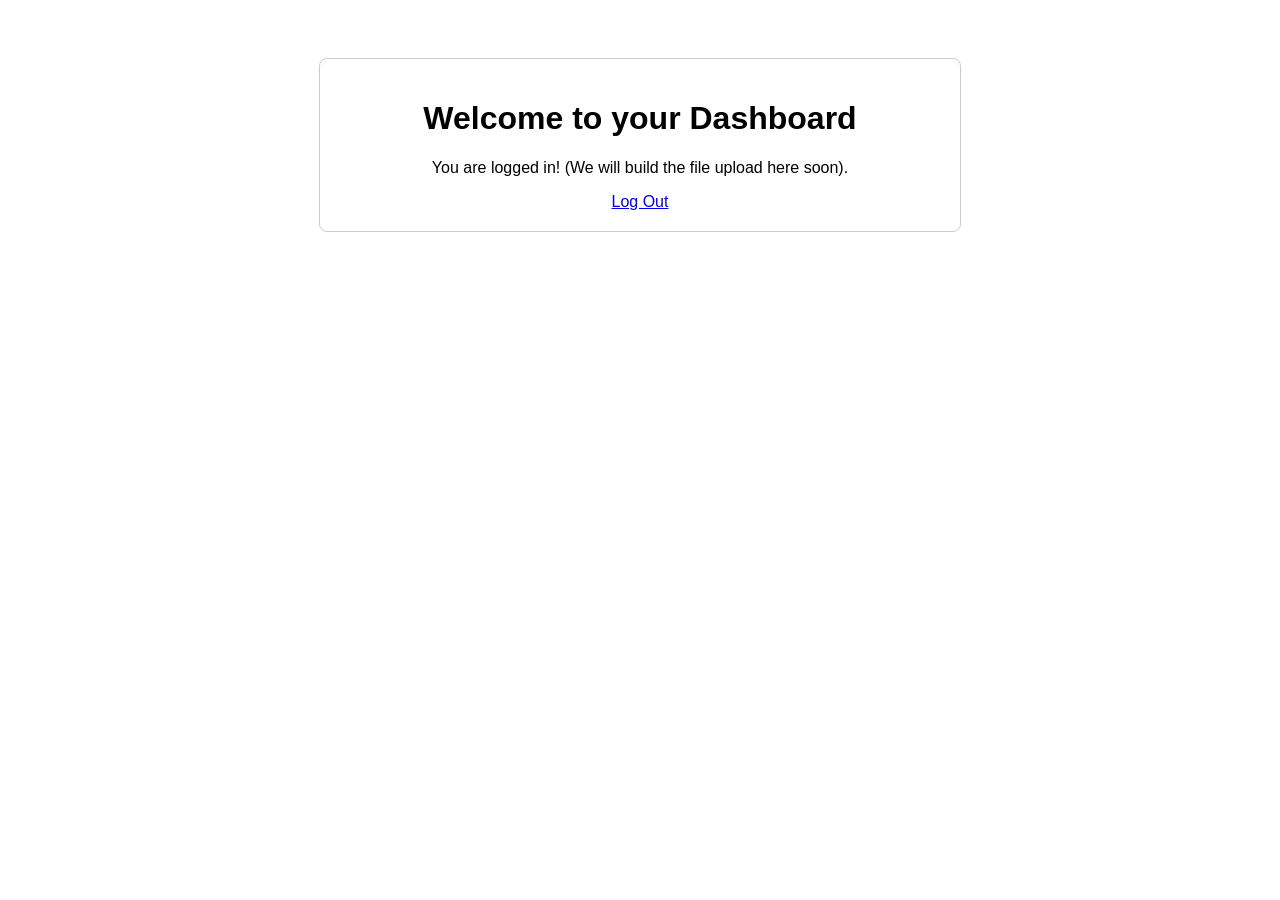
<file: templates/index.html>
<!DOCTYPE html>
<html>
<head>
    <title>Dashboard - Cloud File Manager</title>
    <style>
        body { font-family: Arial, sans-serif; padding: 50px; text-align: center; }
        .container { max-width: 600px; margin: auto; border: 1px solid #ccc; padding: 20px; border-radius: 8px; }
    </style>
</head>
<body>

    <div class="container">
        <h1>Welcome to your Dashboard</h1>
        <p>You are logged in! (We will build the file upload here soon).</p>
        <a href="/login">Log Out</a>
    </div>

</body>
</html>
</file>
